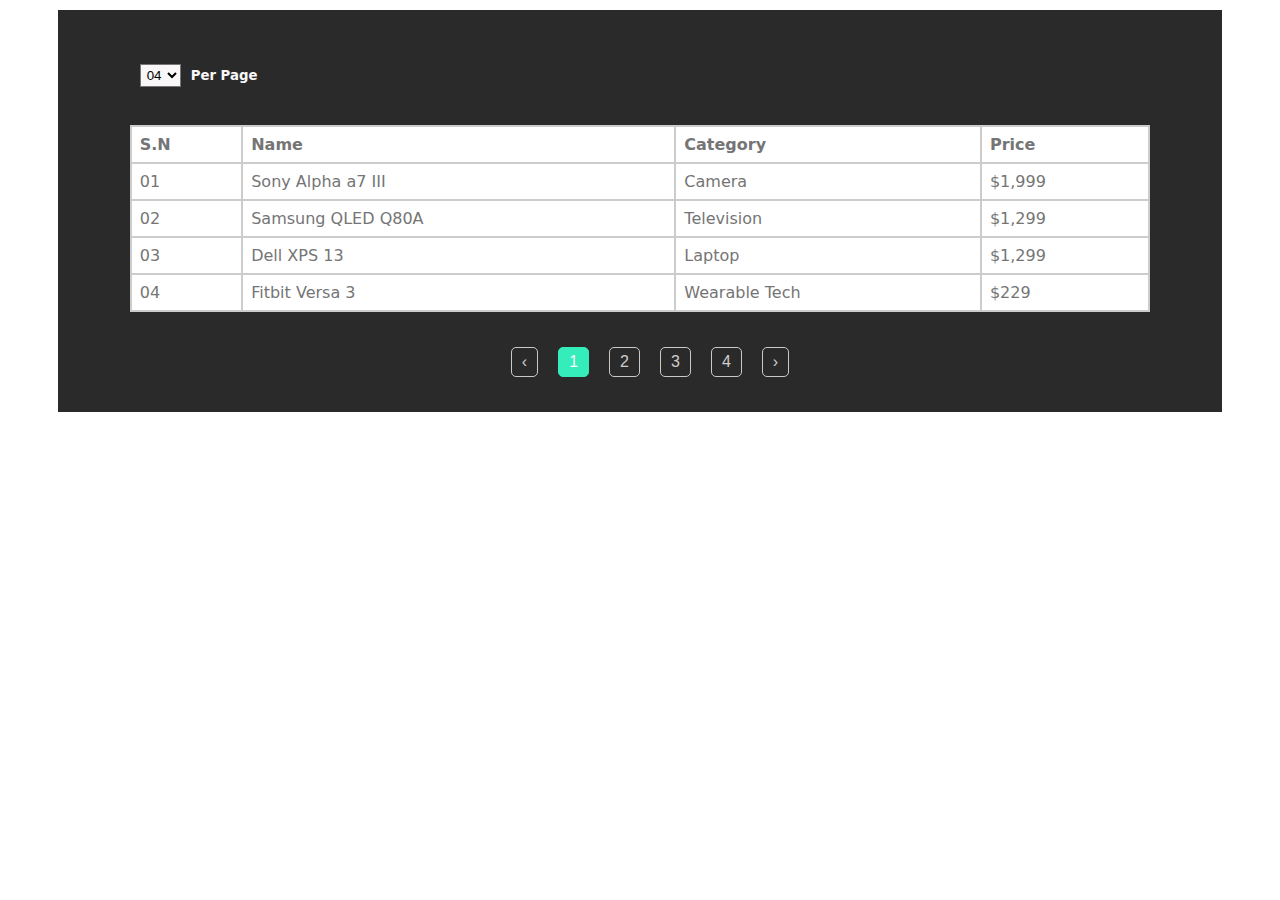
<file: carouselComponent/index.html>
<!DOCTYPE html>
<html>
<head>
    <meta charset="utf-8">
    <meta name="viewport" content="width=device-width, initial-scale=1">
    <title>Carousel Component</title>
    <link rel="stylesheet" type="text/css" href="css/style1.css">
</head>
<body>

    <main>
        <section class="header">
            <div class="items-controller">
                <!-- <h5>Show</h5> -->
                <select name="no" id="itemperpage">
                    <option value="04" selected>04</option>
                    <option value="08">08</option>
                    <option value="10">10</option>
                    <option value="15">15</option>
                </select>
                <h5>Per Page</h5>
            </div>
        </section>

        <section class="field">
            <table>
                <thead>
                    <tr>
                      <th>S.N</th>
                      <th>Name</th>
                      <th>Category</th>
                      <th>Price</th>
                    </tr>
                  </thead>
                  <tbody>
                    <tr>
                        <td>01</td>
                        <td> Sony Alpha a7 III</td>
                        <td>Camera</td>
                        <td>$1,999</td>
                    </tr>
                    <tr>
                        <td>02</td>
                        <td>Samsung QLED Q80A </td>
                        <td>Television</td>
                        <td>$1,299</td>
                    </tr>
                    <tr>
                        <td>03</td>
                        <td>Dell XPS 13</td>
                        <td>Laptop</td>
                        <td>$1,299</td>                      
                    </tr>
                    <tr>
                        <td>04</td>
                        <td>Fitbit Versa 3 </td>
                        <td>Wearable Tech </td>
                        <td>$229</td>
                    </tr>
                    <tr>
                        <td>05</td>
                        <td>Sony WH-1000XM4</td>
                        <td> Headphones </td>
                        <td>$349</td>
                      
                    <tr>
                        <td>06</td>
                        <td>Microsoft Surface Pro 7</td>
                        <td>Tablets</td>
                        <td>$749</td>
                    </tr>
                    <tr>
    
                        <td>07</td>
                        <td>Sonos One</td>
                        <td>Smart Speakers</td>
                        <td>$199</td>
        
                    </tr>
                    <tr>
                        <td>08</td>
                        <td>Nikon D850</td>
                        <td> Cameras</td>
                        <td>$2,999</td>
                    </tr>
                    <tr>
                        <td>09</td>
                        <td>GoPro HERO9 Black</td>
                        <td> Action Cameras</td>
                        <td>$399</td>
                    </tr>
                    <tr>
                        <td>10</td>
                        <td>Nikon D850</td>
                        <td>Cameras</td>
                        <td>$2,999</td>
                    </tr>
                    <tr>
                        <td>11</td>
                        <td>LG CX OLED</td>
                        <td> Televisions </td>
                        <td>$1,799</td>
                    </tr>
                    <tr>
                        <td>12</td>
                        <td>Apple Watch Series 6</td>
                        <td>Wearable Tech</td>
                        <td>$399</td>
                    </tr>
                    <tr>
                        <td>13</td>
                        <td>Bose QuietComfort 35 II </td>
                        <td>Headphones </td>
                        <td>$299</td>
                    </tr>
                    <tr>
                        <td>14</td>
                        <td>PlayStation 5</td>
                        <td>Gaming Consoles </td>
                        <td>$499</td>
                    </tr>
                    <tr>
                        <td>15</td>
                        <td>HP Spectre x360</td>
                        <td>Laptops</td>
                        <td> $1,299</td>
                    </tr>
                  </tbody>
            </table>
            <div class="bottom-field">
                <ul class="pagination">
                  <li class="prev"><a href="#" id="prev">&#139;</a></li>
                  <li class="next"><a href="#" id="next">&#155;</a></li>
                </ul>
            </div>
        </section>
    </main>
    
<script type="text/javascript" src="js/carousel1.js"></script>
</body>
</html>
</file>
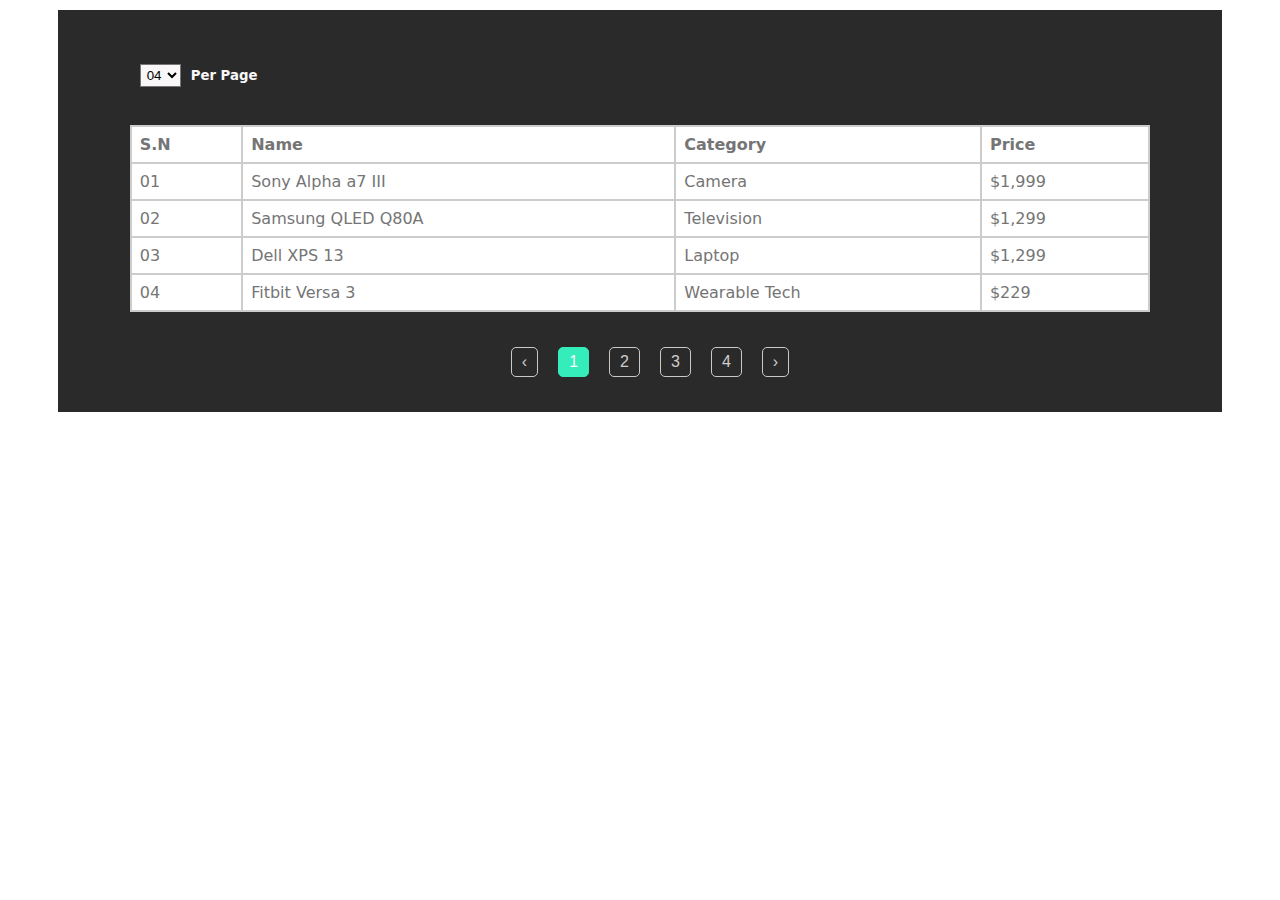
<file: carouselComponent/index2.html>
<!DOCTYPE html>
<html>
<head>
    <meta charset="utf-8">
    <meta name="viewport" content="width=device-width, initial-scale=1">
    <title>Carousel Component</title>
    <link rel="stylesheet" type="text/css" href="css/style1.css">
</head>
<body>

    <main>
        <section class="header">
            <div class="items-controller">
                <!-- <h5>Show</h5> -->
                <select name="no" id="itemperpage">
                    <option value="04" selected>04</option>
                    <option value="08">08</option>
                    <option value="10">10</option>
                    <option value="15">15</option>
                </select>
                <h5>Per Page</h5>
            </div>
        </section>

        <section class="field">
            <table>
                <thead>
                    <tr>
                      <th>S.N</th>
                      <th>Name</th>
                      <th>Category</th>
                      <th>Price</th>
                    </tr>
                  </thead>
                  <tbody>
                    <tr>
                        <td>01</td>
                        <td> Sony Alpha a7 III</td>
                        <td>Camera</td>
                        <td>$1,999</td>
                    </tr>
                    <tr>
                        <td>02</td>
                        <td>Samsung QLED Q80A </td>
                        <td>Television</td>
                        <td>$1,299</td>
                    </tr>
                    <tr>
                        <td>03</td>
                        <td>Dell XPS 13</td>
                        <td>Laptop</td>
                        <td>$1,299</td>                      
                    </tr>
                    <tr>
                        <td>04</td>
                        <td>Fitbit Versa 3 </td>
                        <td>Wearable Tech </td>
                        <td>$229</td>
                    </tr>
                    <tr>
                        <td>05</td>
                        <td>Sony WH-1000XM4</td>
                        <td> Headphones </td>
                        <td>$349</td>
                      
                    <tr>
                        <td>06</td>
                        <td>Microsoft Surface Pro 7</td>
                        <td>Tablets</td>
                        <td>$749</td>
                    </tr>
                    <tr>
    
                        <td>07</td>
                        <td>Sonos One</td>
                        <td>Smart Speakers</td>
                        <td>$199</td>
        
                    </tr>
                    <tr>
                        <td>08</td>
                        <td>Nikon D850</td>
                        <td> Cameras</td>
                        <td>$2,999</td>
                    </tr>
                    <tr>
                        <td>09</td>
                        <td>GoPro HERO9 Black</td>
                        <td> Action Cameras</td>
                        <td>$399</td>
                    </tr>
                    <tr>
                        <td>10</td>
                        <td>Nikon D850</td>
                        <td>Cameras</td>
                        <td>$2,999</td>
                    </tr>
                    <tr>
                        <td>11</td>
                        <td>LG CX OLED</td>
                        <td> Televisions </td>
                        <td>$1,799</td>
                    </tr>
                    <tr>
                        <td>12</td>
                        <td>Apple Watch Series 6</td>
                        <td>Wearable Tech</td>
                        <td>$399</td>
                    </tr>
                    <tr>
                        <td>13</td>
                        <td>Bose QuietComfort 35 II </td>
                        <td>Headphones </td>
                        <td>$299</td>
                    </tr>
                    <tr>
                        <td>14</td>
                        <td>PlayStation 5</td>
                        <td>Gaming Consoles </td>
                        <td>$499</td>
                    </tr>
                    <tr>
                        <td>15</td>
                        <td>HP Spectre x360</td>
                        <td>Laptops</td>
                        <td> $1,299</td>
                    </tr>
                  </tbody>
            </table>
            <div class="bottom-field">
                <ul class="pagination">
                  <li class="prev"><a href="#" id="prev">&#139;</a></li>
                  <li class="next"><a href="#" id="next">&#155;</a></li>
                </ul>
            </div>
        </section>
    </main>
    
<script type="text/javascript" src="js/carousel1.js"></script>
</body>
</html>
</file>
<file: carouselComponent/css/style1.css>
*{
    padding: 0;
    margin: 0;
}
body{
    margin: 10px;
}
main{
    width: 90%;
    padding: 15px;
    margin: auto;
    background: rgb(43, 42, 42);
    font-family: system-ui;
    color: #f9f7f7;
}
#itemperpage{
    background-color:#f9f7f7
}
.header{
    width: 90%;
    height: 100px;
    margin: auto;
    display: flex;
    justify-content: space-between;
    align-items: center;
}
.items-controller{
    display: flex;
    align-content: center;
    align-items: center;

}
select{
    padding: 2px;
    margin: 0 10px;
    cursor: pointer;
}
.field{
    width: 90%;
    height: auto;
    margin: auto;
}
table{
    width: 100%;
    table-layout: auto;
    color: #757575;
    background-color: #ffff;
    border-collapse: collapse;
    text-align: left;
}
table tr th, td{
    padding: 8px;
    border: 2px solid #ccc;
}
.bottom-field{
    width: 100%;
    padding: 10px;
    margin-top: 15px;
}
.pagination{
  display: flex;
  justify-content: center;
  align-items: center;
}
.pagination li{
  list-style: none;
  padding: 2px;
  margin: 10px;
  text-align: center;
  border-radius: 5px;
  border: 1px solid #ccc8c8;
  color: #cfcccc;
  font-weight: 500;
}
.pagination li.active{
  background: #35ecbb;
  color: white;
  border-color:  #35ecbb;

}
.pagination li a{
  text-decoration: none;
  padding: 3px 8px;
  color: inherit;
  display: block;
  font-family: sans-serif;
  font-size: 16px;
}
</file>
